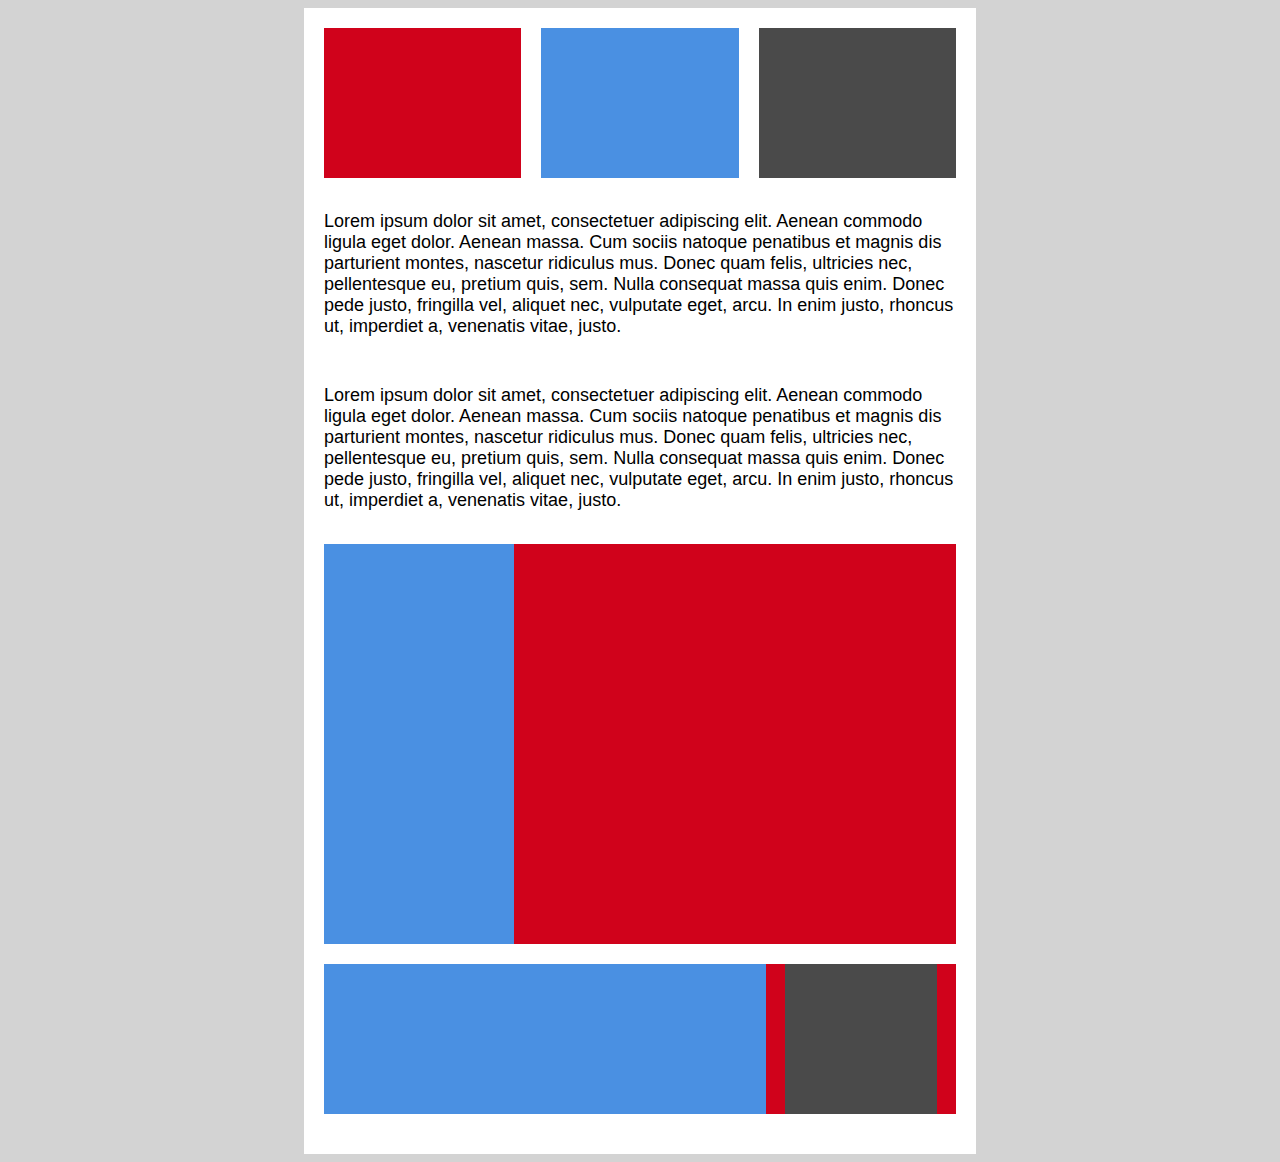
<file: first/index.html>
<!DOCTYPE html>
<html>
  <head>
    <title>First</title>
    <link rel="stylesheet" href="styles.css" />
  </head>
  <body>
    <div class="wrapper">
      <div class="top3">
        <div class="topBox"></div>
        <div class="topBox"></div>
        <div class="topBox"></div>
      </div>
      <p>
        Lorem ipsum dolor sit amet, consectetuer adipiscing elit. Aenean commodo ligula eget dolor. Aenean massa. Cum sociis natoque penatibus et magnis dis parturient montes, nascetur ridiculus mus. Donec quam felis, ultricies nec, pellentesque eu, pretium quis, sem. Nulla consequat massa quis enim. Donec pede justo, fringilla vel, aliquet nec, vulputate eget, arcu. In enim justo, rhoncus ut, imperdiet a, venenatis vitae, justo.
      </p>
      <p>
        Lorem ipsum dolor sit amet, consectetuer adipiscing elit. Aenean commodo ligula eget dolor. Aenean massa. Cum sociis natoque penatibus et magnis dis parturient montes, nascetur ridiculus mus. Donec quam felis, ultricies nec, pellentesque eu, pretium quis, sem. Nulla consequat massa quis enim. Donec pede justo, fringilla vel, aliquet nec, vulputate eget, arcu. In enim justo, rhoncus ut, imperdiet a, venenatis vitae, justo.
      </p>
      <div class="mainCont">
        <div class="mainLeft"></div>
      </div>
      <footer>
        <div class="footerRight">
          <div class="footerCent"></div>
        </div>
      </footer>
    </div>
  </body>
</html>
</file>
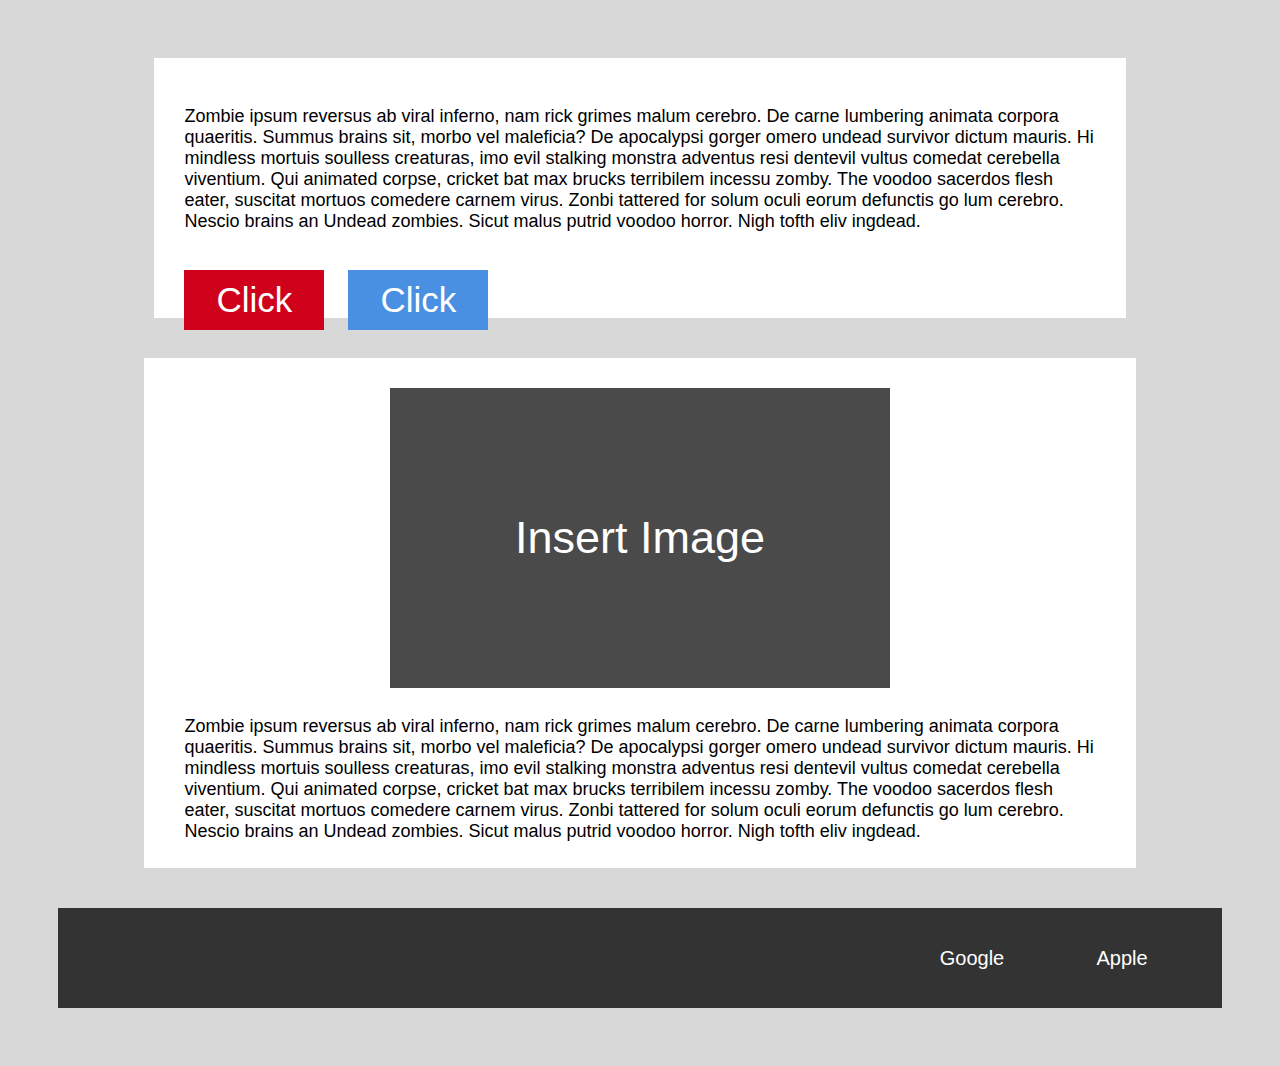
<file: second/index.html>
<!DOCTYPE html>
<html>
  <head>
    <meta charset="utf-8">
    <title>Second</title>
    <link rel="stylesheet" href="styles.css" media="screen" title="no title" charset="utf-8">
  </head>
  <body>
    <div class="topBox">
      <p>Zombie ipsum reversus ab viral inferno, nam rick grimes malum cerebro. De carne lumbering animata corpora quaeritis. Summus brains sit​​, morbo vel maleficia? De apocalypsi gorger omero undead survivor dictum mauris. Hi mindless mortuis soulless creaturas, imo evil stalking monstra adventus resi dentevil vultus comedat cerebella viventium. Qui animated corpse, cricket bat max brucks terribilem incessu zomby. The voodoo sacerdos flesh eater, suscitat mortuos comedere carnem virus. Zonbi tattered for solum oculi eorum defunctis go lum cerebro. Nescio brains an Undead zombies. Sicut malus putrid voodoo horror. Nigh tofth eliv ingdead.</p>
      <div class="button first">Click</div>
      <div class="button second">Click</div>
    </div>
    <div class="mainBox">
      <div class="imageBox">Insert Image</div>
      <p>Zombie ipsum reversus ab viral inferno, nam rick grimes malum cerebro. De carne lumbering animata corpora quaeritis. Summus brains sit​​, morbo vel maleficia? De apocalypsi gorger omero undead survivor dictum mauris. Hi mindless mortuis soulless creaturas, imo evil stalking monstra adventus resi dentevil vultus comedat cerebella viventium. Qui animated corpse, cricket bat max brucks terribilem incessu zomby. The voodoo sacerdos flesh eater, suscitat mortuos comedere carnem virus. Zonbi tattered for solum oculi eorum defunctis go lum cerebro. Nescio brains an Undead zombies. Sicut malus putrid voodoo horror. Nigh tofth eliv ingdead.</p>
    </div>
    <footer>
      <div class="link">Apple</div>
      <div class="link">Google</div>
    </footer>
  </body>
</html>
</file>
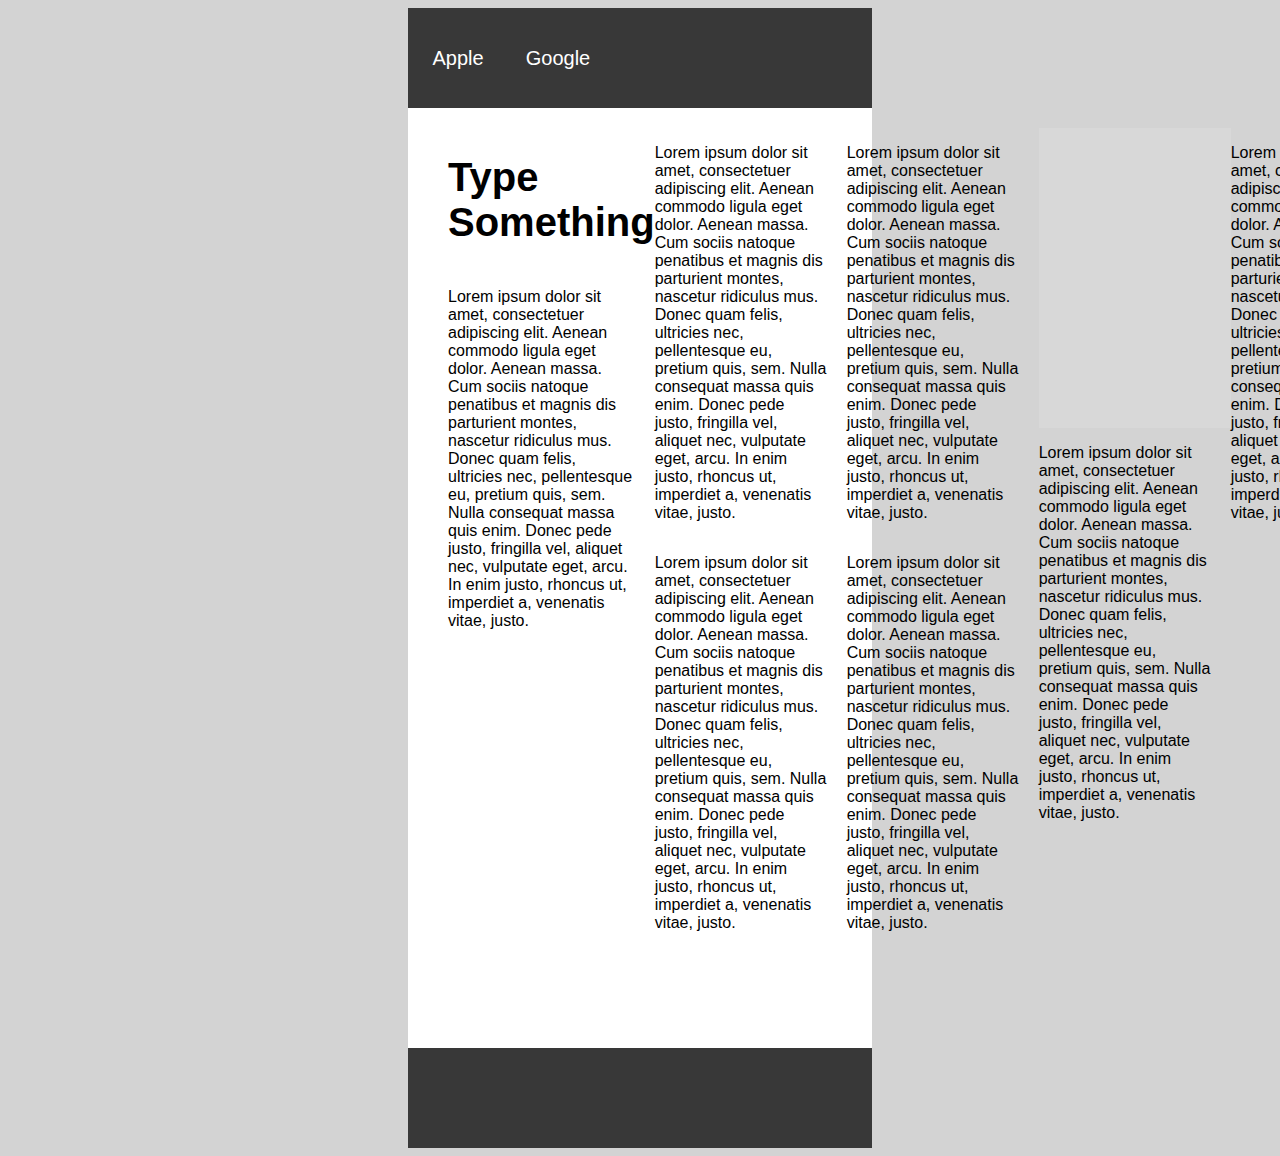
<file: third/index.html>
<!DOCTYPE html>
<html>
  <head>
    <meta charset="utf-8">
    <title>Third</title>
    <link rel="stylesheet" href="styles.css" media="screen" title="no title" charset="utf-8">
  </head>
  <body>
    <div class="content">
        <header>
            <div class="link">Apple</div>
            <div class="link">Google</div>
          </header>
          <div class="main">
              <div class="article">
                <h1>Type Something</h1>
                <p>Lorem ipsum dolor sit amet, consectetuer adipiscing elit. Aenean commodo ligula eget dolor. Aenean massa. Cum sociis natoque penatibus et magnis dis parturient montes, nascetur ridiculus mus. Donec quam felis, ultricies nec, pellentesque eu, pretium quis, sem. Nulla consequat massa quis enim. Donec pede justo, fringilla vel, aliquet nec, vulputate eget, arcu. In enim justo, rhoncus ut, imperdiet a, venenatis vitae, justo. </p>
                <p>Lorem ipsum dolor sit amet, consectetuer adipiscing elit. Aenean commodo ligula eget dolor. Aenean massa. Cum sociis natoque penatibus et magnis dis parturient montes, nascetur ridiculus mus. Donec quam felis, ultricies nec, pellentesque eu, pretium quis, sem. Nulla consequat massa quis enim. Donec pede justo, fringilla vel, aliquet nec, vulputate eget, arcu. In enim justo, rhoncus ut, imperdiet a, venenatis vitae, justo. </p>
                <p>Lorem ipsum dolor sit amet, consectetuer adipiscing elit. Aenean commodo ligula eget dolor. Aenean massa. Cum sociis natoque penatibus et magnis dis parturient montes, nascetur ridiculus mus. Donec quam felis, ultricies nec, pellentesque eu, pretium quis, sem. Nulla consequat massa quis enim. Donec pede justo, fringilla vel, aliquet nec, vulputate eget, arcu. In enim justo, rhoncus ut, imperdiet a, venenatis vitae, justo. </p>
                <p>Lorem ipsum dolor sit amet, consectetuer adipiscing elit. Aenean commodo ligula eget dolor. Aenean massa. Cum sociis natoque penatibus et magnis dis parturient montes, nascetur ridiculus mus. Donec quam felis, ultricies nec, pellentesque eu, pretium quis, sem. Nulla consequat massa quis enim. Donec pede justo, fringilla vel, aliquet nec, vulputate eget, arcu. In enim justo, rhoncus ut, imperdiet a, venenatis vitae, justo. </p>
                <p>Lorem ipsum dolor sit amet, consectetuer adipiscing elit. Aenean commodo ligula eget dolor. Aenean massa. Cum sociis natoque penatibus et magnis dis parturient montes, nascetur ridiculus mus. Donec quam felis, ultricies nec, pellentesque eu, pretium quis, sem. Nulla consequat massa quis enim. Donec pede justo, fringilla vel, aliquet nec, vulputate eget, arcu. In enim justo, rhoncus ut, imperdiet a, venenatis vitae, justo. </p>
                <div class="imgBox"></div>
                <p>Lorem ipsum dolor sit amet, consectetuer adipiscing elit. Aenean commodo ligula eget dolor. Aenean massa. Cum sociis natoque penatibus et magnis dis parturient montes, nascetur ridiculus mus. Donec quam felis, ultricies nec, pellentesque eu, pretium quis, sem. Nulla consequat massa quis enim. Donec pede justo, fringilla vel, aliquet nec, vulputate eget, arcu. In enim justo, rhoncus ut, imperdiet a, venenatis vitae, justo. </p>
                <p>Lorem ipsum dolor sit amet, consectetuer adipiscing elit. Aenean commodo ligula eget dolor. Aenean massa. Cum sociis natoque penatibus et magnis dis parturient montes, nascetur ridiculus mus. Donec quam felis, ultricies nec, pellentesque eu, pretium quis, sem. Nulla consequat massa quis enim. Donec pede justo, fringilla vel, aliquet nec, vulputate eget, arcu. In enim justo, rhoncus ut, imperdiet a, venenatis vitae, justo. </p>
              </div>
            </div>
            <footer></footer>
  </body>
</html>
</file>
<file: first/styles.css>
body {
  background-color: lightgray;
}

.wrapper {
  width:50%;
  margin: 0 auto;
  background-color: white;
  padding: 20px 20px;
  text-align: left;
  font-family: Verdana,sans-serif;
  font-size: 18px;

}

.top3 {
  display: flex;
  flex-direction: row;
}

.topBox {
  background-color: red;
  flex: 1;
  height: 150px;
}

.topBox:first-child {
  background-color: #d0021b;
}

.topBox:nth-child(2) {
  background-color: #4a90e2;
  margin: 0 20px;
}

.topBox:nth-child(3) {
  background-color: #4a4a4a;
}

.mainCont {
  width: 100%;
  height: 400px;
  background-color: #d0021b;
}

.mainLeft {
  width: 30%;
  height: 100%;
  background-color: #4a90e2;
}

footer {
  width: 100%;
  height: 150px;
  background-color: #4a90e2;
  margin: 20px 0;
}

.footerRight {
  background-color: #d0021b;
  float: right;
  width: 30%;
  height: 100%;
}

.footerCent {
  background-color: #4a4a4a;
  width: 80%;
  height: 100%;
  margin: 0 auto;
}

p {
  padding: 15px 0;
}
</file>
<file: second/styles.css>
body {
  background-color: #d8d8d8;
  padding: 50px;
}

.topBox {
  background-color: white;
  height: 220px;
  width: 80%;
  margin: auto;
  padding: 20px;
}

p {
  padding: 10px;
  font-family: Arial, sans-serif;
  font-size: 18px;
}

.button {
  width: 120px;
  text-align: center;
  font-family: Arial, sans-serif;
  font-size: 35px;
  color: white;
  padding: 10px;
  display: inline-block;
  margin: 10px;
  cursor: pointer;
}

.first {
  background-color: #d0021b;
}

.second {
  background-color: #4a90e2;
}

.mainBox {
  background-color: white;
  height: 450px;
  width: 80%;
  margin: 40px auto;
  padding: 30px;
}

.imageBox {
  background-color: #4a4a4a;
  width: 500px;
  height: 300px;
  font-family: Arial, sans-serif;
  font-size: 45px;
  color: white;
  text-align: center;
  line-height: 300px;
  margin: auto;
}

footer {
  width: 100%;
  height: 100px;
  background-color: #333333;
  color: white;
}

.link {
  height: 100%;
  width: 100px;
  line-height: 100px;
  text-align: center;
  font-family: Arial, sans-serif;
  font-size: 20px;
  cursor: pointer;
  display: inline-block;
  float: right;
  margin-right: 50px;
}
</file>
<file: third/styles.css>
body {
  background-color: lightgray;
  padding: 0 400px;
}

header{
  width: 100%;
  height: 100px;
  background-color: #383838;
  color: white;
  display: flex;
  flex-direction: row;
}

.link {
  height: 100%;
  width: 100px;
  line-height: 100px;
  text-align: center;
  font-family: Arial, sans-serif;
  font-size: 20px;
  cursor: pointer;
}

.link:hover {
  color: lightblue;
}

.article {
  display: flex;
  flex-wrap: wrap;
  flex-direction: column;
  width: 50%;
}
.main {
  height: 100vh;
  display: flex;
  background-color: white;
  padding: 20px 40px;
}

.imgBox {
  background-color: #d8d8d8;
  height: 300px;
  width: 100%;
}

h1 {
  font-family: Arial, sans-serif;
  font-size: 40px;
}

p {
  font-family: Arial, sans-serif;
  padding-right: 20px;
}

footer {
  width: 100%;
  height: 100px;
  background-color: #383838;
  color: white;
  display: flex;
  flex-direction: row;
}
</file>
